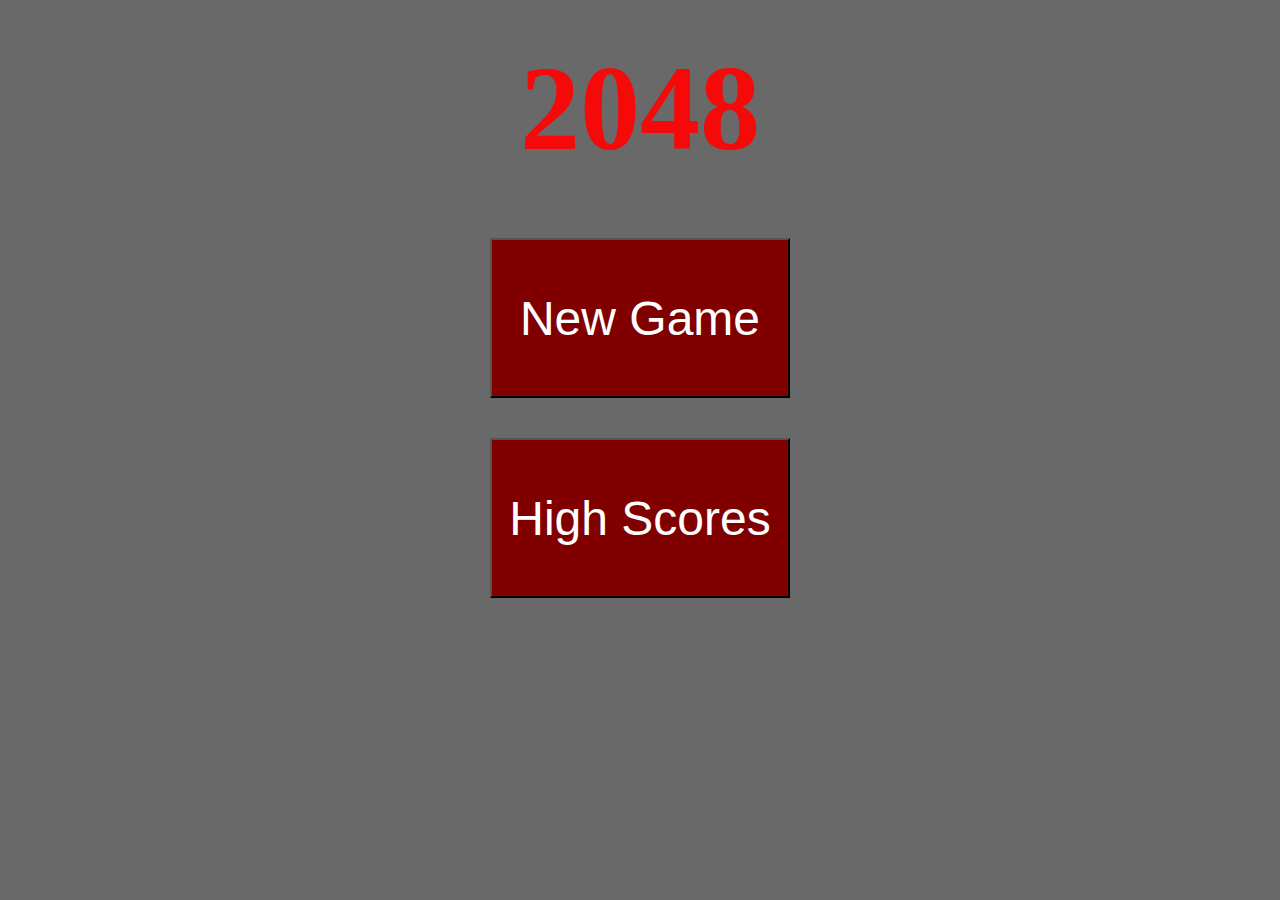
<file: PortfolioWebsite/wwwroot/2048/index.html>
﻿<!DOCTYPE html>

<html lang="en" xmlns="http://www.w3.org/1999/xhtml">

<!-- Website configuration and data -->
<head>
    <meta charset="utf-8" />
    <title>2048</title>

    <!-- Include styles -->
    <link href="css/game.css" rel="stylesheet" , type="text/css" />
    <!-- Add website icon -->
    <link rel="icon" type="image/png" href="img/2048red.png" />
</head>

<!-- Website appearance -->
<body>

<!-- Game title -->
<div id="game-header">
    <h1>2048</h1>
</div>

    <!-- Buttons container -->
<div id="menu-buttons-container">

    <form action="game.html" target="_self">
        <button type="submit"> New Game </button>
    </form>
    <form action="scores.html">
        <button id="highscore-button" type="submit">High Scores</button>
    </form>
</div>
</body>
</html>
</file>
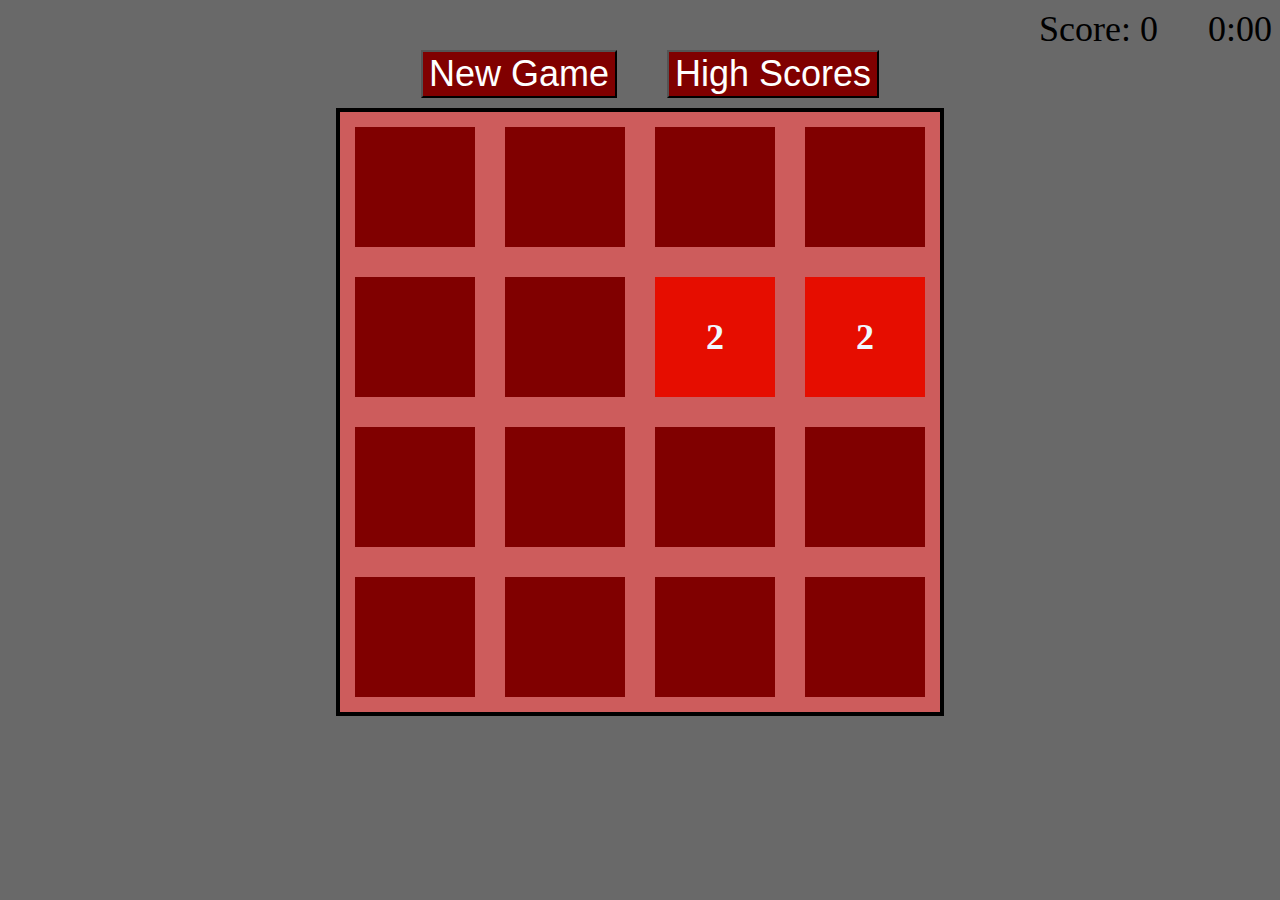
<file: PortfolioWebsite/wwwroot/2048/game.html>
﻿<!DOCTYPE html>

<html lang="en" xmlns="http://www.w3.org/1999/xhtml">

<!-- Website configuration and data -->
<head>
    <meta charset="utf-8" />
    <title>2048</title>

    <!-- Include styles -->
    <link href="css/game.css" rel="stylesheet" , type="text/css" />
    <!-- Add website icon -->
    <link rel="icon" type="image/png" href="img/2048red.png" />
    <!-- Include script -->
    <script src="scripts/game.js" charset="utf-8"></script>
</head>

<!-- Website appearance-->
<body>

<!-- Game score and time container-->
    <div id="before-game-container">
        <div id="score-title">Score: 0</div>
        <div id ="timer">0:00</div>
    </div>
<!-- New game button container -->
<div class="button-container">
    <button id="new-game-button" onclick="ResetGame();">New Game</button>
    <button id="highscore-button" type="button"><a href="scores.html" target="_blank">High Scores</a></button>
</div>

<!-- Main game features container -->
    <div id="game-container">
        <div id="grid-container">
            

        </div>
    </div>


</body>
</html>
</file>
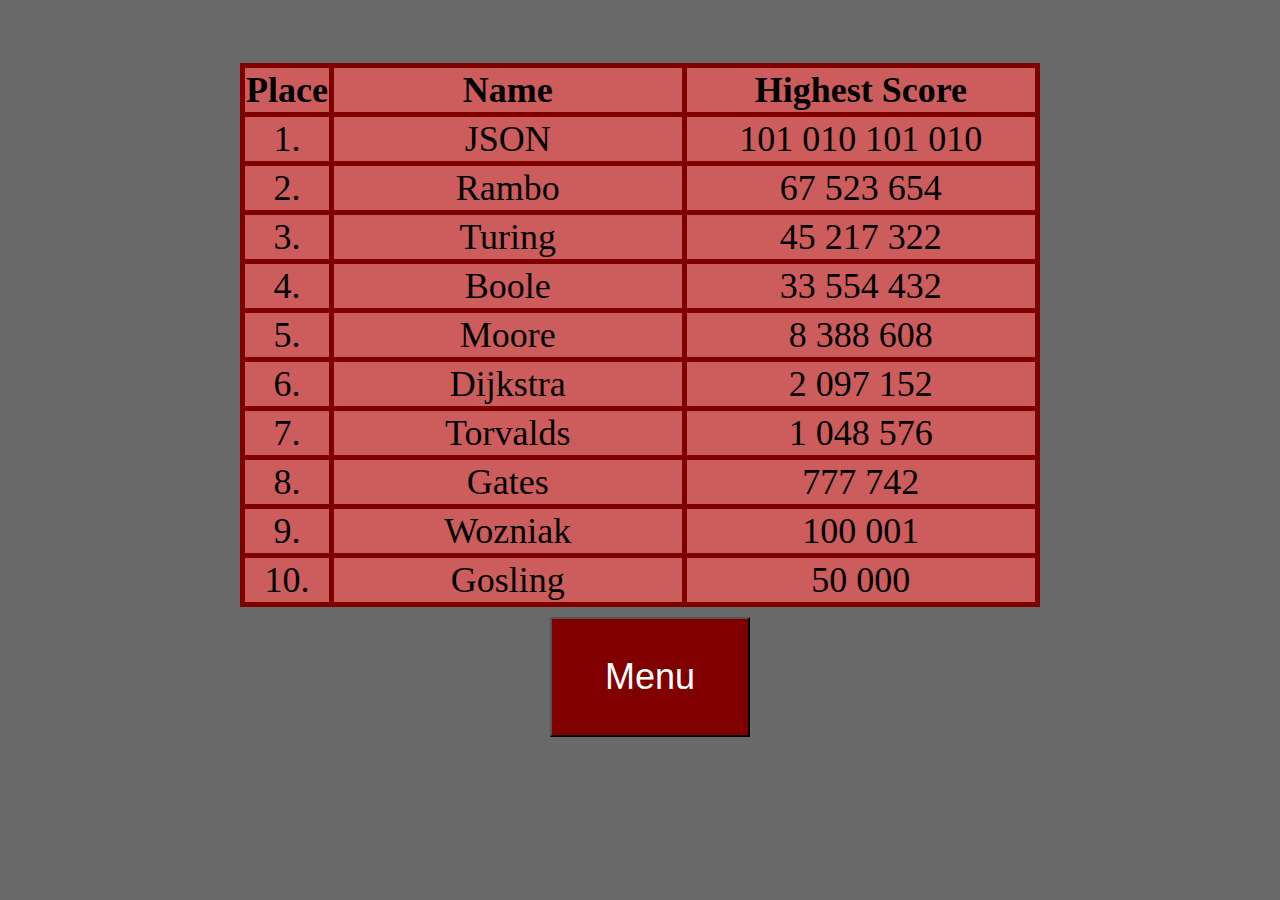
<file: PortfolioWebsite/wwwroot/2048/scores.html>
﻿<!DOCTYPE html>

<html lang="en" xmlns="http://www.w3.org/1999/xhtml">

<!-- Website configuration and data -->
<head>
    <meta charset="utf-8" />
    <title>2048</title>

    <!-- Include styles -->
    <link href="css/game.css" rel="stylesheet" , type="text/css" />
    <!-- Add website icon -->
    <link rel="icon" type="image/png" href="img/2048red.png" />
</head>

<!-- Website appearance -->
<body>
    <!-- Table with scores -->
    <table id="scores-container">
        <tr>
            <th id="place"> Place </th>
            <th> Name </th>
            <th> Highest Score </th>
        </tr>
        <tr>
            <td> 1. </td>
            <td> JSON </td>
            <td> 101 010 101 010 </td>
        </tr>
        <tr>
            <td> 2. </td>
            <td> Rambo </td>
            <td> 67 523 654 </td>
        </tr>
        <tr>
            <td> 3. </td>
            <td> Turing </td>
            <td> 45 217 322 </td>
        </tr>
        <tr>
            <td> 4. </td>
            <td> Boole </td>
            <td> 33 554 432 </td>
        </tr>
        <tr>
            <td> 5. </td>
            <td> Moore </td>
            <td> 8 388 608 </td>
        </tr>
        <tr>
            <td> 6. </td>
            <td> Dijkstra </td>
            <td> 2 097 152 </td>
        </tr>
        <tr>
            <td> 7. </td>
            <td> Torvalds </td>
            <td> 1 048 576 </td>
        </tr>
        <tr>
            <td> 8. </td>
            <td> Gates </td>
            <td> 777 742 </td>
        </tr>
        <tr>
            <td> 9. </td>
            <td> Wozniak </td>
            <td> 100 001 </td>
        </tr>
        <tr>
            <td> 10. </td>
            <td> Gosling </td>
            <td> 50 000 </td>
        </tr>

    </table>
    <!-- Button return to main menu -->
    <div class="button-container">
        <form action="index.html">
            <button id="menu-button" type="submit"> Menu </button>
        </form>
    </div>
</body>
</html>
</file>
<file: PortfolioWebsite/wwwroot/2048/css/game.css>
﻿/* Website body style */
body {
    background-color: dimgray;
    overflow-x: hidden;
    overflow-y: hidden;
}

/* Header before main game */
#game-header {
    text-align: center;
    font-size: 60px;
    height: auto;
    color: #f60909;
}

    /* Game title */
    #game-header h1 {
        height: auto;
        margin: 40px;
    }

/* Buttons container in main page */
#menu-buttons-container {
    width: 100%;
    height: auto;
    display: flex;
    flex-wrap: wrap;
    flex-direction: column;
    align-content: center;
}
/* Buttons in menu style */
    #menu-buttons-container button {
        font-size: 48px;
        width: 300px;
        height: 160px;
        margin: 20px;
        background-color: maroon;
        color: white;
        align-self: center;
    }

/* Before game container */
#before-game-container {
    display: flex;
    justify-content: right;
    float: right;
    column-gap: 50px;
    font-size: 36px;
}

/* New game button container */
.button-container {
    width: 100%;
    height: auto;
    display: flex;
    flex: auto;
    grid-column-gap: 50px;
    align-content: center;
    justify-content: center;
    margin: 10px;
}

/* New game button properties */
#new-game-button {
    width: auto;
    height: auto;
    font-size: 36px;
    background-color: maroon;
    color: white;
}

/* Scores button properties */
#highscore-button {
    width: auto;
    height: auto;
    font-size: 36px;
    background-color: maroon;
    color: white;
}

    /* Link to highscores page */
    #highscore-button a {
        text-decoration: none;
        color: white;
    }

/* Game container style, centered and not scalable */
#game-container {
    width: 600px;
    height: 600px;
    background-color: indianred;
    border: 4px solid black;
    margin-right: auto;
    margin-left: auto;
    margin-top: auto;
}

/* Background grid style */
#grid-container {
    background-color: indianred;
    width: 100%;
    height: 100%;
    display: flex;
    flex-wrap: wrap;
    flex-shrink: 0;
}

/* Background square style */
.square {
    /* Container properties */
    background-color: darkred;
    width: 120px;
    height: 120px;
    margin-top: 15px;
    margin-left: 15px;
    margin-right: 15px;
    margin-bottom: 0;
    /* Text properties */
    display: flex;
    color: aliceblue;
    font-size: 36px;
    font-weight: bold;
    justify-content: center;
    align-items: center;
}

/* High scores table */
#scores-container {
    width: 800px;
    height: auto;
    margin-left: auto;
    margin-right: auto;
    margin-top: 5%;
    align-content: center;
    background-color: indianred;
    border: 5px solid maroon;
    border-collapse: collapse;
    font-size: 36px;
    text-align: center;
    vertical-align: center;
}
    /* High scores row */
    #scores-container tr {
        padding: 5px;
    }
    /* High scores column header*/
    #scores-container th {
        width: 45%;
        border: 5px solid maroon;
    }
    /* High scores column with place*/
    #scores-container #place {
        width: 5%;
        border: 5px solid maroon;
    }
    /* High scores data row*/
    #scores-container td {
        border: 5px solid maroon;
    }

/* Score page buttons container */
/* High score return to menu button */
#menu-button {
    align-content: center;
    width: 200px;
    height: 120px;
    font-size: 36px;
    background-color: maroon;
    color: white;
}
    /* Link to main menu page */
    #menu-button a {
        text-decoration: none;
        color: white;
    }
</file>
